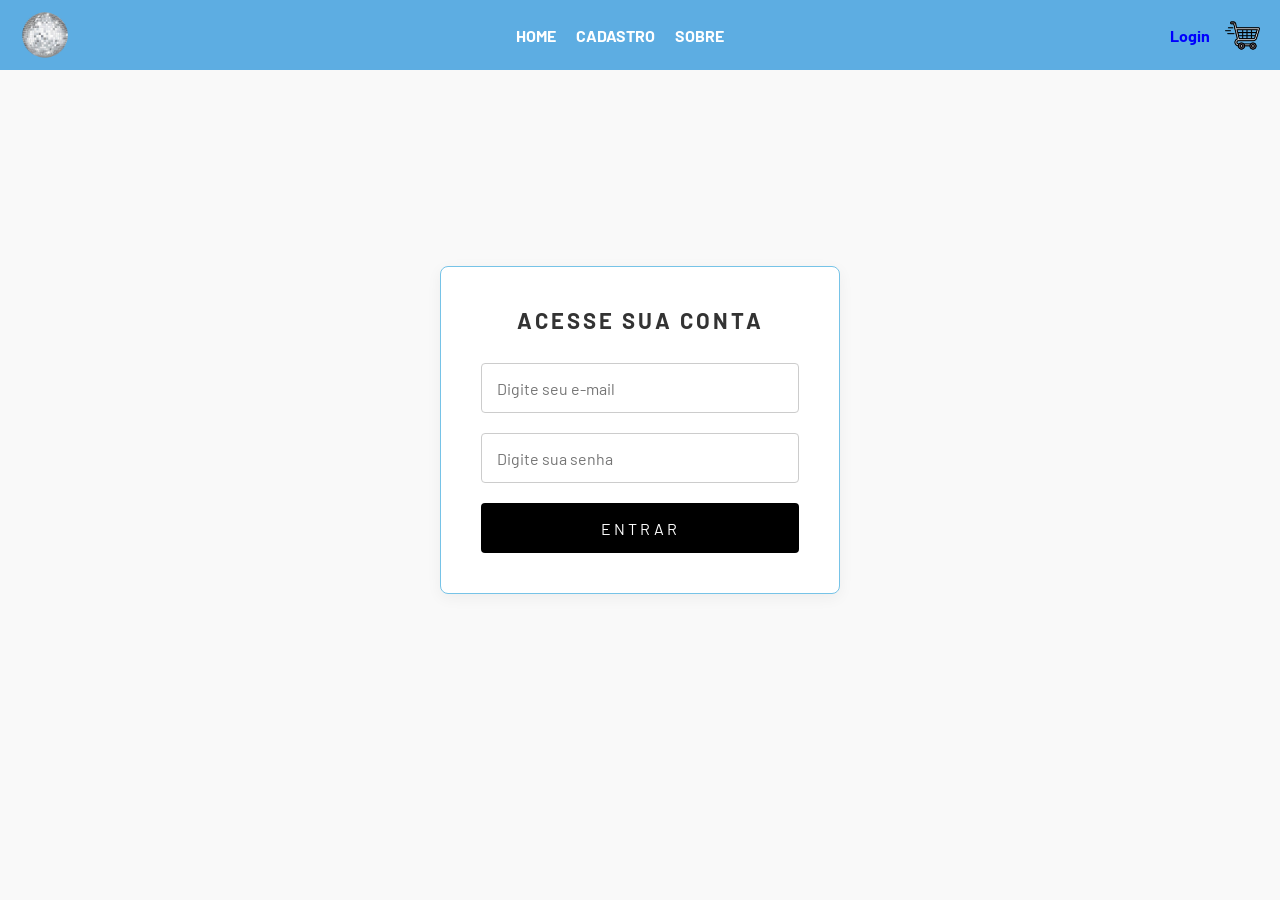
<file: paginas/login.html>
<!DOCTYPE html>
<html lang="pt-BR">
<head>
    <meta charset="UTF-8">
    <meta name="viewport" content="width=device-width, initial-scale=1.0">
    <title>DANCETERIA- Login</title>
    <link rel="stylesheet" href="../css/style_estruturas_paginas.css">
    <link rel="shortcut icon" href="imagens/icones/login.jpg" type="image/x-icon">
</head>
<body>

    <header class="navbar-container">
        <nav class="navbar">
            
            <img src="../imagens/icones/globodedanca - Editado.png" alt="Logo" class="logo-img">
            <div class="nav-links">
                <a href="../index.html" class="nav-item">HOME</a>
                <a href="cadastro.html" class="nav-item">CADASTRO</a>
                <a href="sobre.html" class="nav-item">SOBRE</a>
            </div>
    
            <div class="nav-actions">
                <a href="#" class="login-link">Login</a> 
                <img src="../imagens/icones/carrinho.png" alt="Carrinho" class="cart-img">
            </div>
        </nav>
    </header>


    <main class="login-main">
        <div class="login-box">
            <h2>Acesse sua Conta</h2>
            <form id="form-login" action="index.html">
                <input type="email" id="email" placeholder="Digite seu e-mail" required>
                <input type="password" id="password" placeholder="Digite sua senha" required>
                <button type="submit" class="btn-enviar">Entrar</button>
            </form>
        </div>
    </main>

</body>
</html>
</file>
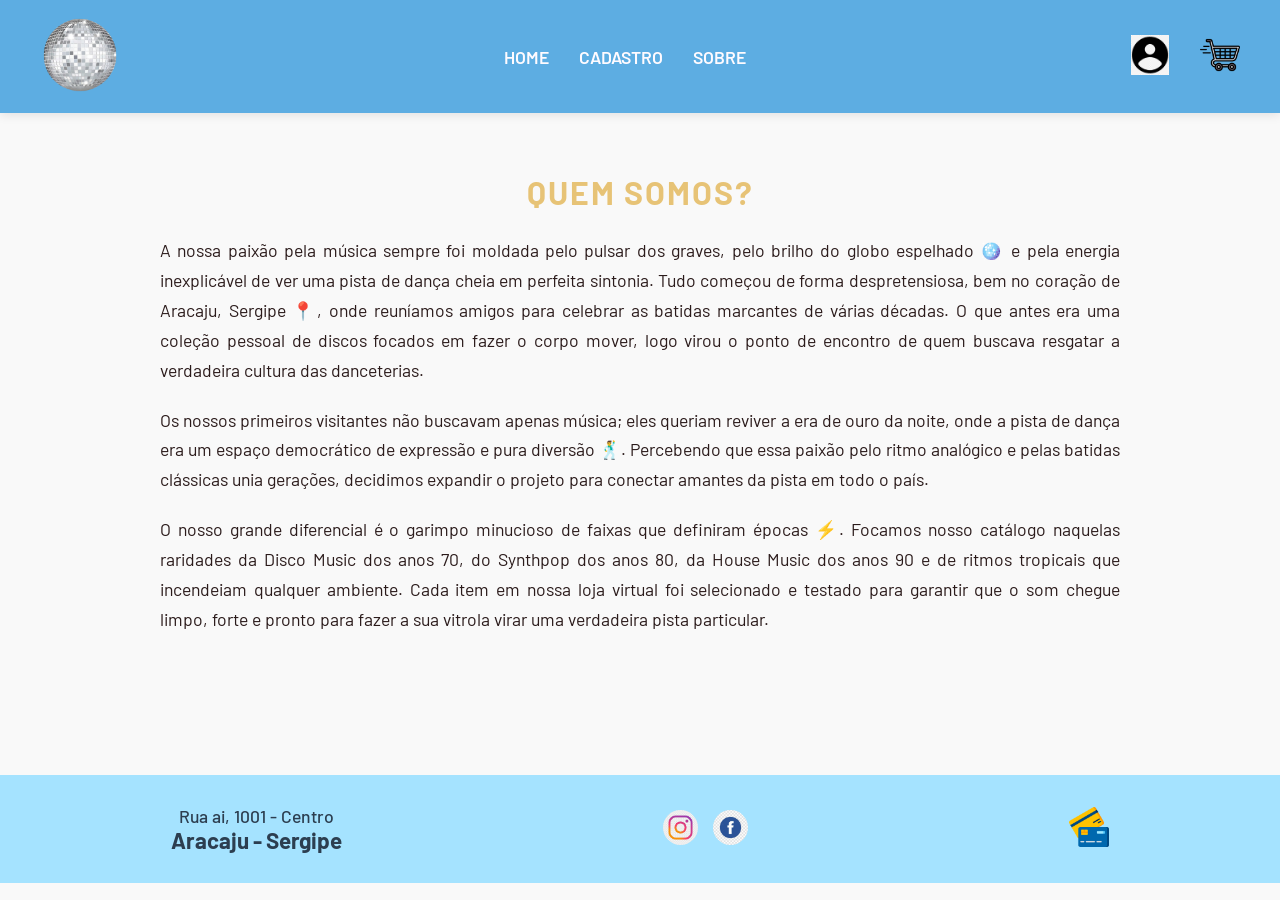
<file: paginas/sobre.html>
<!DOCTYPE html>
<html lang="pt-br">
<head>
    <meta charset="UTF-8">
    <meta name="viewport" content="width=device-width, initial-scale=1.0">
    <title>Quem Somos - DANCETERIA</title>
    <link rel="shortcut icon" href="imagens/icones/favicon.ico" type="image/x-icon">
    <link rel="stylesheet" href="../css/style_estruturas_paginas.css">
</head>
<body>

    <main id="geral">
        
        <header id="cabecalho">
            <div id="logo">
                <a href="../index.html">
                    <img src="../imagens/icones/globodedanca - Editado.png" alt="logo">
                </a>
            </div>
            
            <nav id="menu">
                <ul>
                    <li><a href="../index.html" class="lnk_menu">HOME</a></li>
                    <li><a href="cadastro.html" class="lnk_menu">CADASTRO</a></li>
                    <li><a href="#" class="lnk_menu">SOBRE</a></li> 
                   
                </ul>
    
            </nav>

            <div id="div-icons">
                <ul>
                    
                    <li><a href="login.html" class="lnk_icone"><img src="../imagens/icones/login.jpg" alt="Usuário"></a></li>
                    <li><a href="carrinho.html" class="lnk_icone"><img src="../imagens/icones/carrinho.png" alt="Carrinho"></a></li>
                </ul>
            </div>
        </header>
        <section id="conteudo-sobre">

                <h3>Quem Somos?</h3>
                <p>A nossa paixão pela música sempre foi moldada pelo pulsar dos graves, pelo brilho do globo espelhado 🪩 e pela energia inexplicável de ver uma pista de dança cheia em perfeita sintonia. Tudo começou de forma despretensiosa, bem no coração de Aracaju, Sergipe 📍, onde reuníamos amigos para celebrar as batidas marcantes de várias décadas. O que antes era uma coleção pessoal de discos focados em fazer o corpo mover, logo virou o ponto de encontro de quem buscava resgatar a verdadeira cultura das danceterias.</p>
                
                <p>Os nossos primeiros visitantes não buscavam apenas música; eles queriam reviver a era de ouro da noite, onde a pista de dança era um espaço democrático de expressão e pura diversão 🕺. Percebendo que essa paixão pelo ritmo analógico e pelas batidas clássicas unia gerações, decidimos expandir o projeto para conectar amantes da pista em todo o país.</p>
                
                <p>O nosso grande diferencial é o garimpo minucioso de faixas que definiram épocas ⚡. Focamos nosso catálogo naquelas raridades da Disco Music dos anos 70, do Synthpop dos anos 80, da House Music dos anos 90 e de ritmos tropicais que incendeiam qualquer ambiente. Cada item em nossa loja virtual foi selecionado e testado para garantir que o som chegue limpo, forte e pronto para fazer a sua vitrola virar uma verdadeira pista particular.</p>
        
        </section>

        <footer id="rodape">
            <div id="dadosloja">
                <h2>Rua ai, 1001 - Centro</h2>
                <h1>Aracaju - Sergipe</h1>
            </div>
        
            <div id="icones-sociais">
                <ul>
                    <li><a href="https://www.instagram.com/"><img src="../imagens/icones/instagram.jpg" alt=""></a></li>
                    <li><a href="https://www.facebook.com/"><img src="../imagens/icones/facebook.jpg" alt=""></a></li>
                </ul>
            </div>
        
            <div id="div-cartoes">
                <img src="../imagens/icones/CARTOES.PNG" alt="Cartoes">
            </div>
        </footer>

    </main>
</body>
</html>
</file>
<file: css/style_estruturas_paginas.css>
@import url('https://fonts.googleapis.com/css2?family=Barlow:ital,wght@0,100;0,200;0,300;0,400;0,500;0,600;0,700;0,800;0,900;1,100;1,200;1,300;1,400;1,500;1,600;1,700;1,800;1,900&display=swap');

@import url('https://fonts.googleapis.com/css2?family=Barlow:ital,wght@0,100;0,200;0,300;0,400;0,500;0,600;0,700;0,800;0,900;1,100;1,200;1,300;1,400;1,500;1,600;1,700;1,800;1,900&display=swap');

body {
    background-color: #f9f9f9; /* Fundo limpo, caso a imagem falhe */
    background-image: url('../imagens/');
    background-repeat: repeat;
    background-blend-mode: multiply;
    margin: 0;
    padding: 0;
}

* {
    margin: 0px;
    padding: 0px;
    box-sizing: border-box;
    font-family: 'Barlow', sans-serif;
}

:root {
    --cor_principal: #76c3e7;
    --cor_botao01: #abc794;
    --cor_lnk_menu: #fffbff;
    --cor_actev: #406970;
    --transicao_suave: all 0.3s ease;
}

#geral {
    width: 100%;
    margin: 0;
    display: flex;
    flex-direction: column;
    align-items: center; 
}

/* ================= CABEÇALHO ================= */
#cabecalho {
    background-color: #5dade2;
    display: flex;
    justify-content: space-between;
    align-items: center;
    padding: 15px 40px;
    width: 100%;
    box-sizing: border-box;
    box-shadow: 0 2px 10px rgba(0, 0, 0, 0.1);
}

#logo img {
    width: 80px;             
    height: 80px;
    object-fit: contain;
    transition: var(--transicao_suave);
}

#logo img:hover {
    transform: scale(1.05);
}

#menu {
    display: flex;
    align-items: center;
    justify-content: center; 
}

#cabecalho ul {
    display: flex;
    list-style: none;
    padding: 0;
    margin: 0;
    gap: 30px;
    align-items: center;
}

#div-icons {
    display: flex;
    align-items: center;
}

#div-icons img {
    width: 40px;              
    height: 40px;
    object-fit: contain;
    transition: var(--transicao_suave);
}

#div-icons img:hover {
    transform: scale(1.1);
}

#menu a {
    font-size: 1.1em;
    font-weight: 600;
    text-transform: uppercase;
    text-decoration: none;
    color: var(--cor_lnk_menu);
    transition: var(--transicao_suave);
}

#menu a:hover {
    color: var(--cor_botao01);
}

#menu a:active {
    color: var(--cor_actev);
}

/* ================= SEÇÕES DE FILTRO ================= */
#nav-secoes {
    width: 100%;
    margin: 30px 0;
}

#menu-secoes {
    list-style: none;
    padding: 0;
    margin: 0;
    display: flex;
    justify-content: center;
    gap: 15px;
    flex-wrap: wrap;
}

.lnk-secao {
    display: inline-block;
    text-decoration: none;
    color: #555555;
    font-size: 0.9rem;
    font-weight: 600;
    text-transform: uppercase;
    letter-spacing: 1px;
    padding: 8px 20px;
    border-radius: 20px;
    background-color: #eee;
    transition: var(--transicao_suave);
}

.lnk-secao:hover, .lnk-secao.ativa {
    color: #ffffff;
    background-color: #000000;
    transform: translateY(-2px);
}

/* ================= BARRA DE PESQUISA ================= */
#pesquisa {
    width: 100%;
    max-width: 1200px;
    height: auto;
    margin-bottom: 20px;
    display: flex;
    align-items: center;
    justify-content: center;
    padding: 0 20px;
}

#pesquisa input {
    width: 100%;
    max-width: 600px;
    height: 55px;
    padding: 15px 20px;
    border: 1px solid #ccc;
    border-radius: 30px;
    font-size: 1.2em;
    background-color: var(--cor_lnk_menu);
    outline: none;
    transition: var(--transicao_suave);
    box-shadow: 0 2px 5px rgba(0,0,0,0.05);
}

#pesquisa input:focus {
    border-color: #5dade2;
    box-shadow: 0 4px 10px rgba(93, 189, 226, 0.3);
}

/* ================= GRID DE PRODUTOS (CARDS) ================= */
#cards {
    width: 100%;
    max-width: 1200px;
    min-height: 600px;
    margin: 20px auto;
    padding: 0 20px;
    display: grid;
    /* Ajuste responsivo automático de colunas */
    grid-template-columns: repeat(auto-fit, minmax(240px, 1fr)); 
    gap: 25px; 
    box-sizing: border-box;
}

.card {
    width: 100%; 
    background: #ffffff;
    border: solid 1px #eee;
    border-radius: 8px;
    padding: 20px;
    display: flex;
    flex-direction: column;
    align-items: center; 
    justify-content: space-between;
    box-sizing: border-box; 
    box-shadow: 0 2px 8px rgba(0,0,0,0.04);
    transition: var(--transicao_suave);
}

.card:hover {
    transform: translateY(-8px);
    box-shadow: 0 8px 20px rgba(0,0,0,0.1);
    border-color: var(--cor_principal);
}

.card img {
    width: 100%;
    height: 220px;
    object-fit: cover; 
    border-radius: 6px;
}

.card h2 {
    font-size: 1rem;
    font-weight: 700;
    text-align: center;
    margin: 15px 0 10px 0;
    color: #333;
    line-height: 1.4;
    min-height: 45px; 
    display: -webkit-box;
    -webkit-line-clamp: 2;
    -webkit-box-orient: vertical;
    overflow: hidden;
}

.card h3 {
    margin: 10px 0 15px 0;
    font-size: 1.2rem;
    color: #2c3e50;
    font-weight: 800;
}

.card button {
    width: 100%;
    height: 45px;
    text-transform: uppercase;
    font-weight: bold;
    letter-spacing: 2px;
    border: none;
    background-color: var(--cor_principal);
    color: white;
    border-radius: 6px;
    cursor: pointer;
    transition: var(--transicao_suave);
}

.card button:hover {
    background-color: #5dade2;
    letter-spacing: 3px;
}

/* ================= PÁGINA QUEM SOMOS ================= */
#conteudo-sobre {
    width: 100%;
    max-width: 800px; 
    margin: 40px auto; 
    padding: 0 20px;
    box-sizing: border-box;
}

#conteudo-sobre h3 {
    font-size: 2.2rem;
    text-transform: uppercase;
    color: #d35400; 
    margin-bottom: 25px;
    letter-spacing: 2px;
    text-align: center;
}

#conteudo-sobre p {
    font-size: 1.1rem;
    line-height: 1.8; 
    color: #444; 
    margin-bottom: 20px;
    text-align: justify; 
}

/* ================= CARRINHO DE COMPRAS ================= */
.faixa-titulo-carrinho {
    background-color: #d35400;
    color: white;
    text-align: center;
    padding: 20px 0;
    font-size: 1.6rem;
    font-weight: bold;
    width: 100%;
}

.conteiner-carrinho {
    display: flex;
    width: 100%;
    max-width: 1200px;
    margin: 40px auto;
    gap: 30px;
    padding: 0 20px;
    flex-wrap: wrap;
}

.coluna-produtos {
    flex: 2;
    min-width: 320px;
}

.item-carrinho {
    background: white;
    border: 1px solid #eee;
    border-radius: 8px;
    padding: 20px;
    margin-bottom: 20px;
    display: flex;
    align-items: center;
    justify-content: space-between;
    box-shadow: 0 4px 6px rgba(0,0,0,0.02);
    flex-wrap: wrap;
    gap: 15px;
}

.item-carrinho img {
    width: 80px;
    height: 80px;
    object-fit: cover;
    border-radius: 6px;
    border: 1px solid #eee;
}

.item-carrinho h2 {
    font-size: 1rem;
    color: #333;
    flex: 1;
    min-width: 180px;
    padding: 0 10px;
    font-weight: 600;
}

.item-carrinho h3 {
    font-size: 1rem;
    color: #555;
    font-weight: normal;
    white-space: nowrap;
}

.item-carrinho label {
    font-size: 0.95rem;
    color: #333;
}

.item-carrinho input {
    width: 60px;
    padding: 8px;
    text-align: center;
    border: 1px solid #ccc;
    border-radius: 6px;
}

.item-carrinho button {
    background-color: #f8d7da;
    color: #721c24;
    border: 1px solid #f5c6cb;
    padding: 10px 16px;
    font-size: 0.9rem;
    font-weight: bold;
    border-radius: 6px;
    cursor: pointer;
    transition: var(--transicao_suave);
}

.item-carrinho button:hover {
    background-color: #dc3545;
    color: white;
    border-color: #dc3545;
}

.coluna-lateral {
    flex: 1;
    min-width: 280px;
    display: flex;
    flex-direction: column;
    gap: 20px;
}

.caixa-valores {
    background: white;
    border: 1px solid #eee;
    padding: 20px;
    border-radius: 8px;
    box-shadow: 0 4px 6px rgba(0,0,0,0.02);
}

.caixa-valores label {
    font-weight: bold;
    display: block;
    margin-bottom: 8px;
    color: #333;
}

.caixa-valores input {
    width: 100%;
    padding: 10px;
    border: 1px solid #ccc;
    border-radius: 6px;
}

.caixa-valores h4 {
    background-color: #6cbce2;
    color: white;
    text-align: center;
    padding: 8px;
    font-size: 0.9rem;
    margin-bottom: 12px;
    border-radius: 4px;
}

.valor-exibido {
    font-size: 1.4rem;
    font-weight: bold;
    text-align: right;
    color: #333;
}

.btn-acao {
    width: 100%;
    padding: 16px;
    border: none;
    color: white;
    font-weight: bold;
    cursor: pointer;
    font-size: 1rem;
    border-radius: 6px;
    text-transform: uppercase;
    letter-spacing: 1px;
    transition: var(--transicao_suave);
}

.btn-verde { 
    background-color: #2ecc71; 
}

.btn-verde:hover {
    background-color: #27ae60;
    transform: translateY(-2px);
}

.btn-laranja { 
    background-color: #e67e22; 
}

.btn-laranja:hover {
    background-color: #d35400;
    transform: translateY(-2px);
}

/* ================= DESIGN RESPONSIVO EXTRA ================= */
@media (max-width: 768px) {
    #cabecalho {
        flex-direction: column;
        gap: 15px;
        padding: 20px;
    }
    
    #cabecalho ul {
        gap: 15px;
    }

    .item-carrinho {
        flex-direction: column;
        text-align: center;
    }
}

/* ================= RODAPÉ ================= */
#rodape {
    width: 100%;               
    background-color: #a5e3ff; 
    padding: 30px 20px;           
    margin-top: 60px;          
    display: flex;
    justify-content: space-around;   
    align-items: center;
    box-sizing: border-box;
    flex-wrap: wrap;
    gap: 20px;
}

#dadosloja {
    font-size: 0.9em;
    color: #2c3e50;
    text-align: center;
}

#dadosloja h2 {
    font-size: 1.1rem;
    font-weight: 500;
}

#dadosloja h1 {
    font-size: 1.4rem;
    font-weight: 700;
}

#icones-sociais ul {
    display: flex;
    gap: 15px;
    list-style: none;
}

#icones-sociais img {
    width: 35px;
    height: 35px;
    border-radius: 50%;
    transition: var(--transicao_suave);
}

#icones-sociais img:hover {
    transform: scale(1.15);
}

#div-cartoes img {
    height: 40px;
    object-fit: contain;
}
/* ================= PÁGINA QUEM SOMOS ================= */

#conteudo-sobre {
  width: 100%;
  max-width: 1000px; 
  margin: 40px auto; 
  padding: 20px;
  box-sizing: border-box;
}

#conteudo-sobre h3 {
  font-size: 2rem;
  text-transform: uppercase;
  color: #E7C376; 
  margin-bottom: 25px;
  letter-spacing: 2px;
}

#conteudo-sobre p {
  font-size: 1.1rem;
  line-height: 1.7; 
  color: #2b1b1b; 
  margin-bottom: 20px;
  text-align: justify; 
}
/*------------ CARRINHO -------------*/

.faixa-titulo-carrinho {
  background-color: #d35400;
  color: white;
  text-align: center;
  padding: 15px 0;
  font-size: 1.4rem;
  font-weight: bold;
  margin-top: 10px;
}

.conteiner-carrinho {
  display: flex;
  max-width: 1200px;
  margin: 30px auto;
  gap: 30px;
  padding: 0 20px;
  align-items: flex-start;
  justify-content: flex-end;
}

.coluna-produtos {
  flex: 2;
  min-width: 500px;
}


.item-carrinho {
  background: white;
  border: 1px solid #ddd;
  border-radius: 6px;
  padding: 15px 20px;
  margin-bottom: 20px;
  display: flex;
  align-items: center;
  justify-content: space-between;
  box-shadow: 0 2px 4px rgba(0,0,0,0.02);
}

.item-carrinho img {
  width: 90px;
  height: 90px;
  object-fit: cover;
  border-radius: 4px;
  border: 1px solid #eee;
}

.item-carrinho h2 {
  font-size: 1.1rem;
  color: #333;
  flex: 1;
  padding: 0 20px;
  font-weight: 600;
  text-transform: uppercase;
}

.item-carrinho h3 {
  text-transform: uppercase;
  font-size: 1rem;
  color: #555;
  margin: 0 15px;
  font-weight: normal;
  white-space: nowrap;
}

.item-carrinho label {
  font-size: 0.95rem;
  color: #333;
  margin-right: 5px;
}

.item-carrinho input {
  width: 55px;
  padding: 6px;
  text-align: center;
  border: 1px solid #ccc;
  border-radius: 4px;
  margin-right: 15px;
}

.item-carrinho button {
  background-color: #f8d7da;
  color: #721c24;
  border: 1px solid #f5c6cb;
  padding: 8px 14px;
  font-size: 0.9rem;
  font-weight: bold;
  border-radius: 4px;
  cursor: pointer;
  transition: all 0.2s;
}

.item-carrinho button:hover {
  background-color: #dc3545;
  color: white;
  border-color: #dc3545;
}

/* Coluna Lateral de Valores */
.coluna-lateral {
  flex: 1;
  display: flex;
  flex-direction: column;
  gap: 15px;
}

.caixa-valores {
  background: white;
  border: 1px solid #ddd;
  padding: 15px;
  border-radius: 4px;
}

.caixa-valores label {
  font-weight: bold;
  display: block;
  margin-bottom: 8px;
  color: #333;
}

.caixa-valores input {
  width: 100%;
  padding: 8px;
  border: 1px solid #ccc;
  border-radius: 4px;
}

.caixa-valores h4 {
  background-color: #6cbce2;
  color: white;
  text-align: center;
  padding: 6px;
  font-size: 0.85rem;
  margin-bottom: 10px;
}

.valor-exibido {
  font-size: 1.2rem;
  font-weight: bold;
  text-align: right;
  color: #333;
}

/* Botões de Ação */
.btn-acao {
  width: 100%;
  padding: 14px;
  border: none;
  color: white;
  font-weight: bold;
  cursor: pointer;
  font-size: 1rem;
  border-radius: 4px;
}

.btn-verde { 
  background-color: #2ecc71; 
}

.btn-verde:hover {
  background-color: #27ae60;
}

.btn-laranja { 
  background-color: #e67e22; 
}

.btn-laranja:hover {
  background-color: #d35400;
}

.navbar-container {
  background-color: #5dade2;
  width: 100%;
}

.navbar {
  display: flex;
  justify-content: space-between;
  align-items: center;
  padding: 10px 20px;
  max-width: 1400px;
  margin: 0 auto;
}

.logo-img {
  width: 50px;
  height: 50px;
}

.nav-links {
  display: flex;
  gap: 20px;
}

.nav-item {
  color: white;
  text-decoration: none;
  font-weight: bold;
  text-transform: uppercase;
}

.nav-actions {
  display: flex;
  align-items: center;
  gap: 15px;
}

.login-link {
  color: blue;
  font-weight: bold;
  text-decoration: none;
}

.cart-img {
  width: 35px;
  height: 35px;
}

/* ÁREA DO LOGIN */
.login-main {
  display: flex;
  justify-content: center;
  align-items: center;
  min-height: 80vh;
  width: 100%;
  box-sizing: border-box;
}

.login-box {
  background-color: #ffffff;
  padding: 40px;
  border-radius: 8px;
  border: solid 1px var(--cor_principal);
  box-shadow: 0 4px 15px rgba(0, 0, 0, 0.05);
  width: 100%;
  max-width: 400px;
  box-sizing: border-box;
  text-align: center;
}

.login-box h2 {
  text-transform: uppercase;
  letter-spacing: 3px;
  margin-bottom: 30px;
  font-size: 22px;
  color: #333;
}

#form-login {
  display: flex;
  flex-direction: column;
  gap: 20px;
}

#form-login input {
  width: 100%;
  height: 50px;
  padding: 10px 15px;
  border: 1px solid #ccc;
  border-radius: 4px;
  font-size: 16px;
  box-sizing: border-box;
  outline: none;
}

#form-login input:focus {
  border-color: var(--cor_principal);
}

.btn-enviar {
  width: 100%;
  height: 50px;
  background-color: #000000;
  color: #ffffff;
  text-transform: uppercase;
  letter-spacing: 3px;
  border: none;
  border-radius: 4px;
  cursor: pointer;
  font-size: 16px;
}

.btn-enviar:hover {
  background-color: #333333;
}
 
#nav-secoes {
  width: 100%;
  margin: 20px 0 40px 0;
}

#menu-secoes {
  list-style: none;
  padding: 0;
  margin: 0;
  display: flex;
  justify-content: center;
  gap: 15px;
  flex-wrap: wrap;
}

.lnk-secao {
  display: inline-block;
  text-decoration: none;
  color: #555555;
  font-size: 0.95rem;
  font-weight: 600;
  text-transform: uppercase;
  letter-spacing: 1px;
  padding: 8px 16px;
  border-radius: 20px;
  background-color: #f5f5f5;
  transition: all 0.2s ease;
}

.lnk-secao:hover {
  color: #ffffff;
  background-color: #000000;
  transform: translateY(-2px);
}

.lnk-secao.ativa {
  color: #ffffff;
  background-color: #000000;
}

.img-remover {
  width: 30px !important; 
  height: 30px !important; 
  cursor: pointer; 
}

.img-remover:hover {
  transform: scale(1.1);
  opacity: 1;
  
}
</file>
